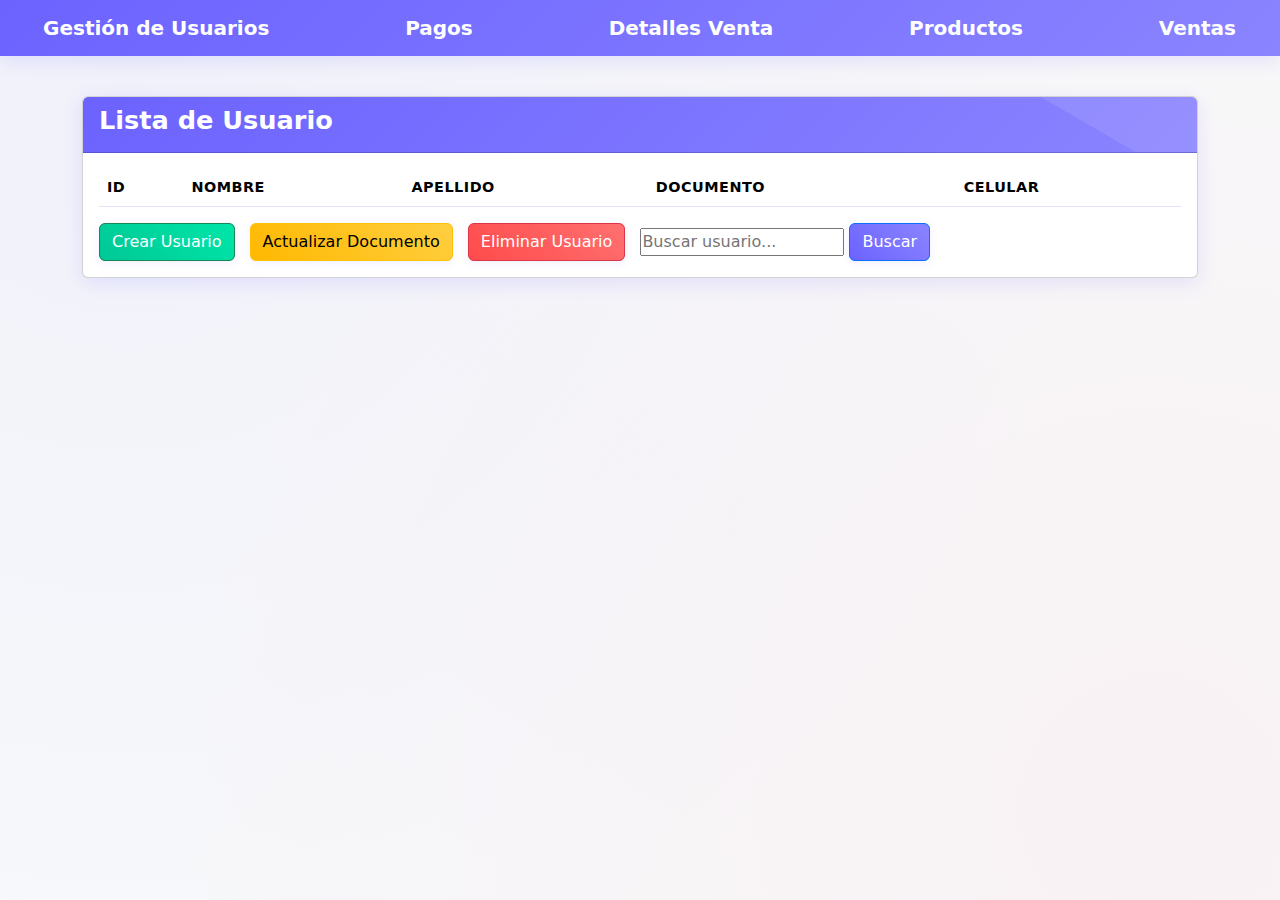
<file: fromEnd/index.html>
<!DOCTYPE html>
<html lang="es">
<head>
    
    <meta charset="UTF-8">
    <meta name="viewport" content="width=device-width, initial-scale=1.0">
    <link rel="stylesheet" href="css/styles.css">
    <title>Gestión de Usuarios</title>
    <!-- Bootstrap CSS -->
     <!-- Font Awesome -->
<link rel="stylesheet" href="https://cdnjs.cloudflare.com/ajax/libs/font-awesome/6.5.0/css/all.min.css">

     
    <link href="https://cdn.jsdelivr.net/npm/bootstrap@5.3.0/dist/css/bootstrap.min.css" rel="stylesheet">
</head>
<body class="bg-light">
    <nav class="navbar navbar-expand-lg navbar-dark bg-primary mb-4">
        <div class="container-fluid">
            <a class="navbar-brand" href="index.html">Gestión de Usuarios</a>
            <a class="navbar-brand" href="pagos.html">Pagos</a>
            <a class="navbar-brand" href="detalles_venta.html">Detalles Venta</a>
            <a class="navbar-brand" href="productos.html">Productos</a>
            <a class="navbar-brand" href="ventas.html">Ventas</a>
           
        </div>
    </nav>

    <div class="container">
        <!-- Lista de Usuarios -->
        <div class="card mb-4">
            <div class="card-header bg-primary text-white">
                <h2 class="card-title">Lista de Usuario</h2>
            </div>
            <div class="card-body">
                <table class="table table-striped">
                    <thead>
                        <tr>
                            <th>ID</th>
                            <th>Nombre</th>
                            <th>Apellido</th>
                            <th>Documento</th>
                            <th>Celular</th>
                        </tr>
                    </thead>
                    <tbody id="usuarios-lista">
                        <!-- Aquí se cargarán los usuarios -->
                    </tbody>
                </table>
                <!-- Botones para abrir modales -->
                <button class="btn btn-success" data-bs-toggle="modal" data-bs-target="#crearUsuarioModal">Crear Usuario</button>
                <button class="btn btn-warning" data-bs-toggle="modal" data-bs-target="#actualizarDocumentoModal">Actualizar Documento</button>
                <button class="btn btn-danger" data-bs-toggle="modal" data-bs-target="#eliminarUsuarioModal">Eliminar Usuario</button>
                <input type="text" id="busqueda" placeholder="Buscar usuario...">
                <button class="btn btn-primary" onclick="buscarUsuario()">Buscar</button>

            </div>
        </div>
    </div>
    
    

    <!-- Modales -->

    <!-- Modal Crear Usuario -->
    <div class="modal fade" id="crearUsuarioModal" tabindex="-1" aria-labelledby="crearUsuarioModalLabel" aria-hidden="true">
        <div class="modal-dialog">
            <div class="modal-content">
                <div class="modal-header bg-success text-white">
                    <h5 class="modal-title" id="crearUsuarioModalLabel">Crear Usuario</h5>
                    <button type="button" class="btn-close" data-bs-dismiss="modal" aria-label="Cerrar"></button>
                </div>
                <div class="modal-body">
                    <form id="crear-usuario-form">
                        <div class="mb-3">
                            <label for="nombre-usuario" class="form-label">Nombre</label>
                            <input type="text" id="nombre-usuario" class="form-control" placeholder="Nombre del usuario" required>
                        </div>
                        <div class="mb-3">
                            <label for="apellido-usuario" class="form-label">Apellido</label>
                            <input type="text" id="apellido-usuario" class="form-control" placeholder="Apellido del usuario" required>
                        </div>
                        <div class="mb-3">
                            <label for="numero-celular-usuario" class="form-label">Número de Celular</label>
                            <input type="text" id="numero-celular-usuario" class="form-control" placeholder="Ej: +XX XXXXXXXXXX" required>
                        </div>
                        <div class="mb-3">
                            <label for="numero-documento-usuario" class="form-label">Número de Documento</label>
                            <input type="number" id="numero-documento-usuario" class="form-control" placeholder="Número de documento" required>
                        </div>
                        <button type="submit" class="btn btn-success">Crear</button>
                    </form>
                </div>
            </div>
        </div>
    </div>

        <!-- Modal Editar Usuario -->
    <div class="modal fade" id="editarUsuarioModal" tabindex="-1" aria-labelledby="editarUsuarioModalLabel" aria-hidden="true">
        <div class="modal-dialog">
            <div class="modal-content">
                <div class="modal-header bg-primary text-white">
                    <h5 class="modal-title" id="editarUsuarioModalLabel">Editar Usuario</h5>
                    <button type="button" class="btn-close" data-bs-dismiss="modal" aria-label="Cerrar"></button>
                </div>
                <div class="modal-body">
                    <form id="editar-usuario-form">
                        <input type="hidden" id="editar-id">
                        <div class="mb-3">
                            <label for="editar-nombre" class="form-label">Nombre</label>
                            <input type="text" class="form-control" id="editar-nombre" required>
                        </div>
                        <div class="mb-3">
                            <label for="editar-apellido" class="form-label">Apellido</label>
                            <input type="text" class="form-control" id="editar-apellido" required>
                        </div>
                        <div class="mb-3">
                            <label for="editar-numero-celular" class="form-label">Número de Celular</label>
                            <input type="text" class="form-control" id="editar-numero-celular" required>
                        </div>
                        <button type="submit" class="btn btn-primary">Guardar Cambios</button>
                    </form>
                </div>
            </div>
        </div>
    </div>

   

    <!-- Modal Actualizar Documento -->
    <div class="modal fade" id="actualizarDocumentoModal" tabindex="-1" aria-labelledby="actualizarDocumentoModalLabel" aria-hidden="true">
        <div class="modal-dialog">
            <div class="modal-content">
                <div class="modal-header bg-warning text-white">
                    <h5 class="modal-title" id="actualizarDocumentoModalLabel">Actualizar Documento</h5>
                    <button type="button" class="btn-close" data-bs-dismiss="modal" aria-label="Cerrar"></button>
                </div>
                <div class="modal-body">
                    <form id="actualizar-numero-documento-form">
                        <div class="mb-3">
                            <label for="numero-documento-actual" class="form-label">Número de Documento Actual</label>
                            <input type="number" id="numero-documento-actual" class="form-control" placeholder="Número de documento actual" required>
                        </div>
                        <div class="mb-3">
                            <label for="nuevo-numero-documento" class="form-label">Nuevo Número de Documento</label>
                            <input type="number" id="nuevo-numero-documento" class="form-control" placeholder="Nuevo número de documento" required>
                        </div>
                        <button type="submit" class="btn btn-warning">Actualizar</button>
                    </form>
                </div>
            </div>
        </div>
    </div>

    <!-- Modal Eliminar Usuario -->
    <div class="modal fade" id="eliminarUsuarioModal" tabindex="-1" aria-labelledby="eliminarUsuarioModalLabel" aria-hidden="true">
        <div class="modal-dialog">
            <div class="modal-content">
                <div class="modal-header bg-danger text-white">
                    <h5 class="modal-title" id="eliminarUsuarioModalLabel">Eliminar Usuario</h5>
                    <button type="button" class="btn-close" data-bs-dismiss="modal" aria-label="Cerrar"></button>
                </div>
                <div class="modal-body">
                    <form id="eliminar-usuario-documento-form">
                        <div class="mb-3">
                            <label for="numero-documento-eliminar" class="form-label">Número de Documento</label>
                            <input type="number" id="numero-documento-eliminar" class="form-control" placeholder="Número de documento" required>
                        </div>
                        <button type="submit" class="btn btn-danger">Eliminar</button>
                    </form>
                </div>
            </div>
        </div>
    </div>

    <!-- Bootstrap JS -->
    <script src="https://cdn.jsdelivr.net/npm/bootstrap@5.3.0/dist/js/bootstrap.bundle.min.js"></script>
    <script src="js/usuario.js"></script>
    <script src="js/tema.js"></script>
    <script src="/fromEnd/js/anti-consola.js"></script>
</body>
</html>
</file>
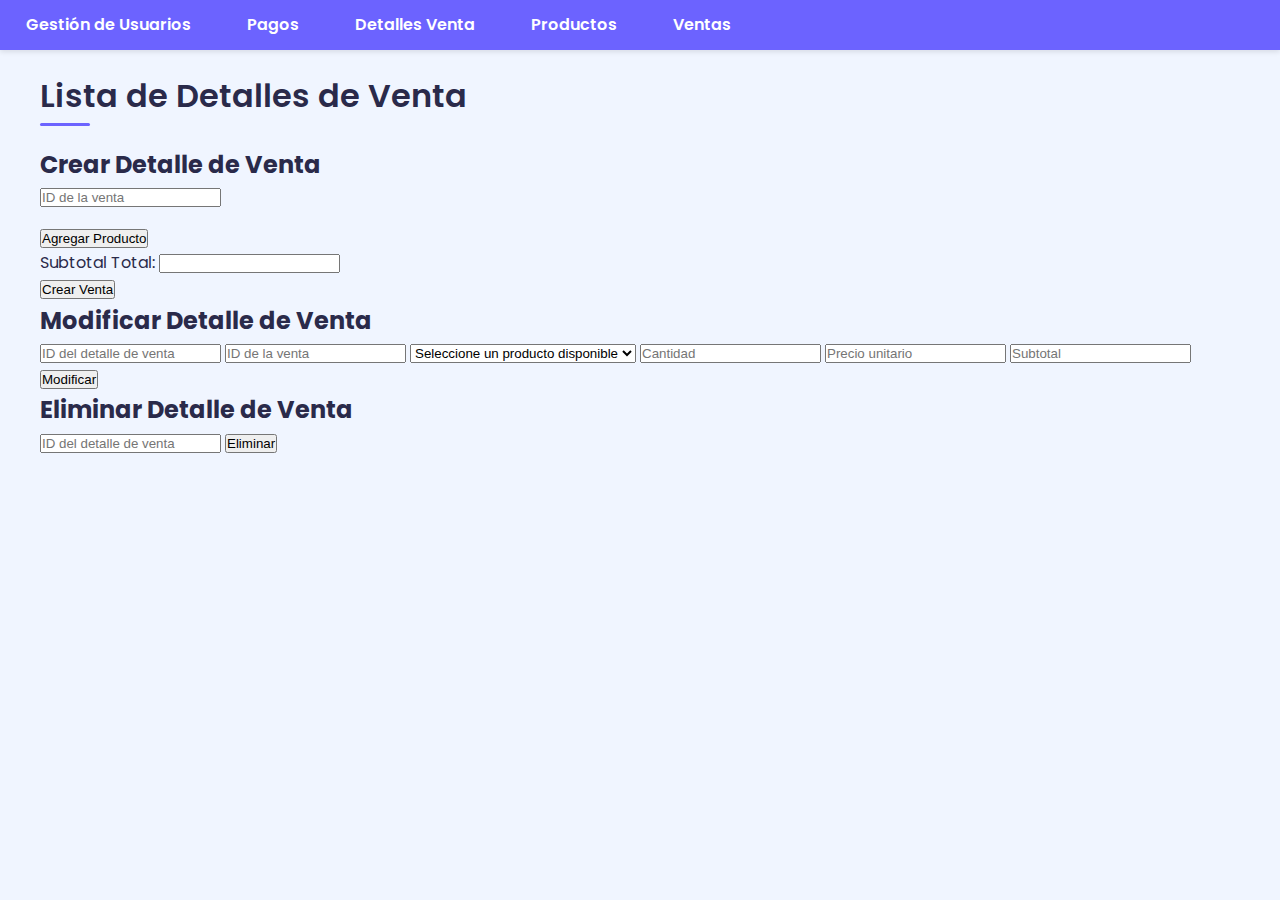
<file: fromEnd/detalles_venta.html>
<!DOCTYPE html>
<html lang="es">
<head>
    <meta charset="UTF-8">
    <meta name="viewport" content="width=device-width, initial-scale=1.0">
    <title>Gestión de Detalles de Venta</title>
    <link rel="stylesheet" href="css/detalles_venta.css">
</head>
<body>
    <nav class="navbar">
        <a class="navbar-brand" href="index.html">Gestión de Usuarios</a>
        <a class="navbar-brand" href="pagos.html">Pagos</a>
        <a class="navbar-brand" href="detalles_venta.html">Detalles Venta</a>
        <a class="navbar-brand" href="productos.html">Productos</a>
        <a class="navbar-brand" href="ventas.html">Ventas</a>
    </nav>
    <div class="container">
        <h1>Lista de Detalles de Venta</h1>
        <ul id="detalles-venta-lista"></ul>

        <h2>Crear Detalle de Venta</h2>
        <form id="crear-detalle-venta-form">
            <input type="number" id="id-venta" placeholder="ID de la venta" required>
            
            <div id="productos-container">
                <!-- Los productos se agregarán dinámicamente aquí -->
            </div>
            
            <button type="button" id="agregar-producto">Agregar Producto</button>
            
            <div>
                <label for="subtotal-total">Subtotal Total:</label>
                <input type="number" id="subtotal-total" readonly>
            </div>
            
            <button type="submit">Crear Venta</button>
        </form>

        <h2>Modificar Detalle de Venta</h2>
        <form id="modificar-detalle-venta-form">
            <input type="number" id="id-detalle-venta-modificar" placeholder="ID del detalle de venta" required>
            <input type="number" id="id-venta-modificar" placeholder="ID de la venta" required>
            
            <select id="id-producto-modificar" required>
                <option value="">Seleccione un producto disponible</option>
            </select>
            
            <input type="number" id="cantidad-modificar" placeholder="Cantidad" required min="1">
            
            <input type="number" id="precio-modificar" placeholder="Precio unitario" readonly>
            
            <input type="number" id="subtotal-modificar" placeholder="Subtotal" readonly>
            
            <button type="submit">Modificar</button>
        </form>

        <h2>Eliminar Detalle de Venta</h2>
        <form id="eliminar-detalle-venta-form">
            <input type="number" id="id-detalle-venta-eliminar" placeholder="ID del detalle de venta" required>
            <button type="submit">Eliminar</button>
        </form>
    </div>

    <script src="/fromEnd/js/detallesventa.js"></script>
</body>
</html>
</file>
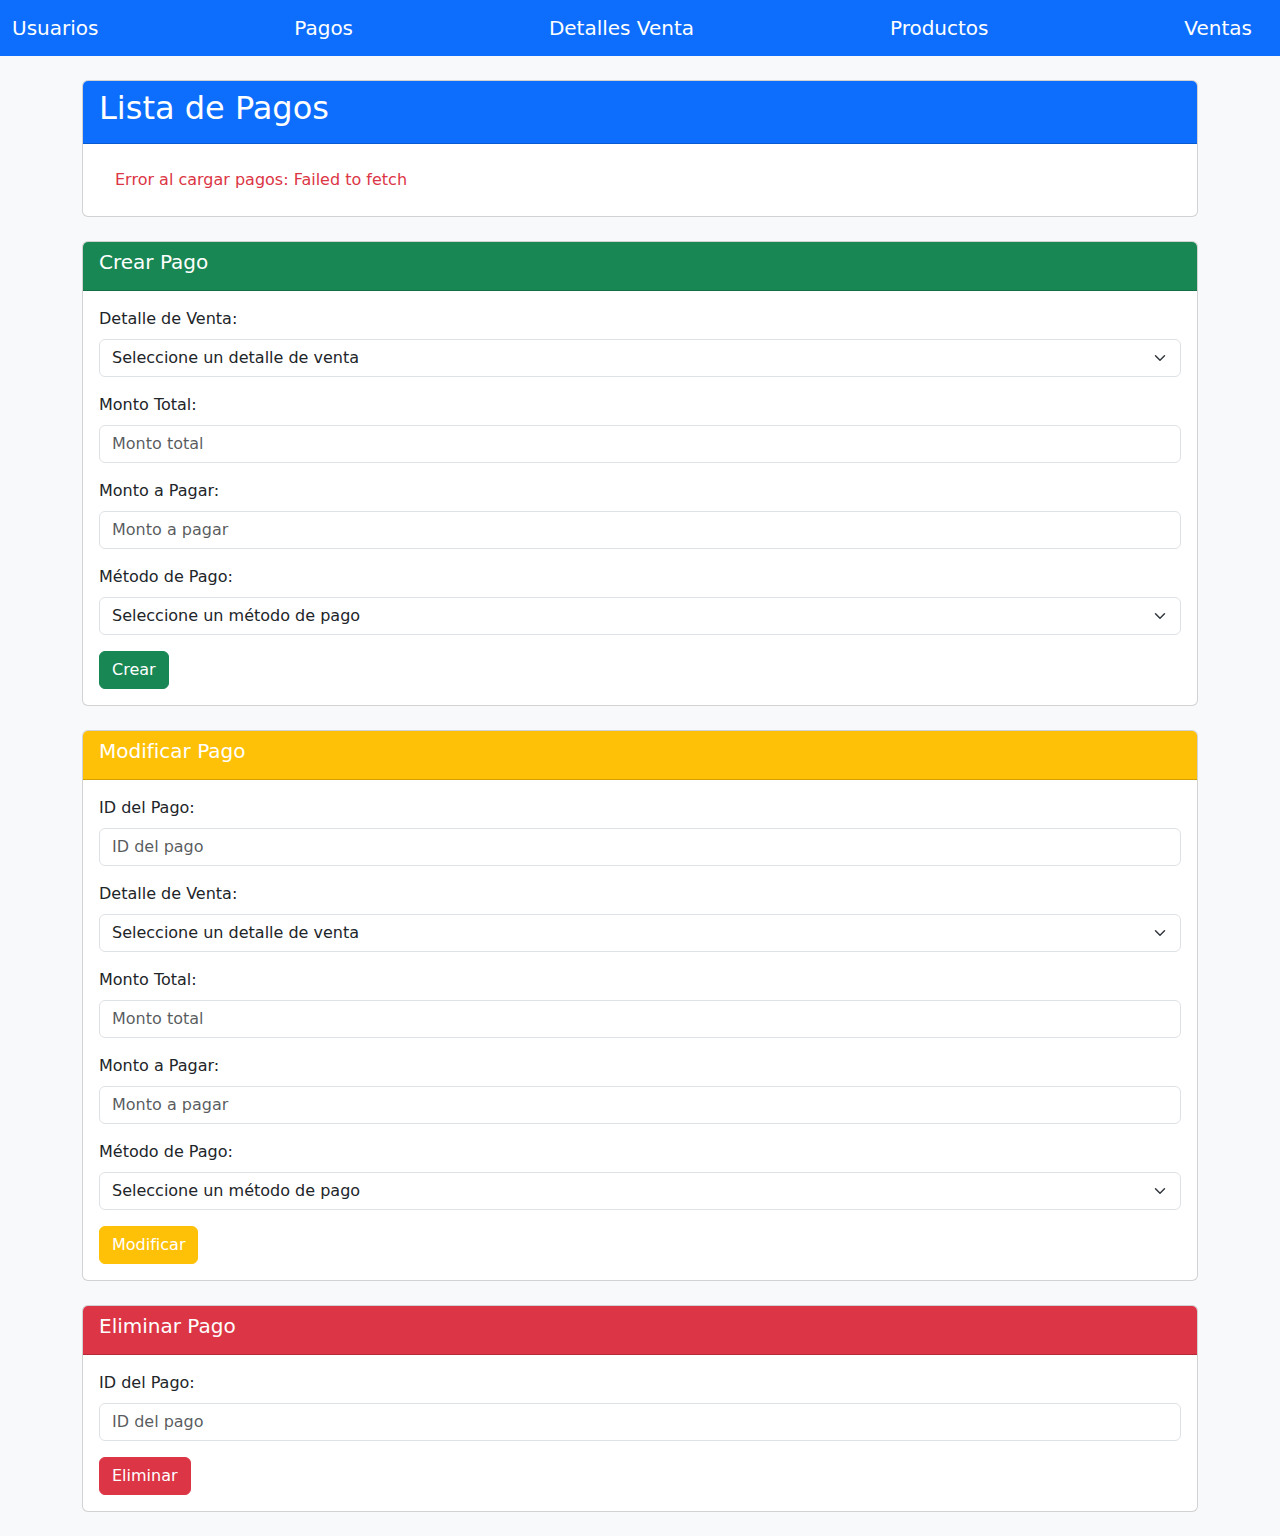
<file: fromEnd/pagos.html>
<!DOCTYPE html>
<html lang="es">
<head>
    <meta charset="UTF-8">
    <meta name="viewport" content="width=device-width, initial-scale=1.0">
    <title>Gestión de Pagos</title>
    <link href="https://cdn.jsdelivr.net/npm/bootstrap@5.3.3/dist/css/bootstrap.min.css" rel="stylesheet">
    <link rel="stylesheet" href="https://cdnjs.cloudflare.com/ajax/libs/font-awesome/6.5.0/css/all.min.css">
</head>
<body class="bg-light">
    <nav class="navbar navbar-expand-lg navbar-dark bg-primary mb-4">
        <div class="container-fluid">
            <a class="navbar-brand" href="index.html">Usuarios</a>
            <a class="navbar-brand" href="pagos.html">Pagos</a>
            <a class="navbar-brand" href="detalles_venta.html">Detalles Venta</a>
            <a class="navbar-brand" href="productos.html">Productos</a>
            <a class="navbar-brand" href="ventas.html">Ventas</a>
        </div>
    </nav>
    
    <div class="container">
        <div class="card mb-4">
            <div class="card-header bg-primary text-white">
                <h2>Lista de Pagos</h2>
            </div>
            <div class="card-body">
                <ul id="pagos-lista" class="list-group list-group-flush"></ul>
            </div>
        </div>

        <div class="card mb-4">
            <div class="card-header bg-success text-white">
                <h5>Crear Pago</h5>
            </div>
            <div class="card-body">
                <form id="crear-pago-form">
                    <div class="mb-3">
                        <label for="id-detalle-venta" class="form-label">Detalle de Venta:</label>
                        <select id="id-detalle-venta" class="form-select selector-detalle-venta" required>
                            <option value="">Seleccione un detalle de venta</option>
                        </select>
                    </div>
                    <div class="mb-3">
                        <label for="monto-total" class="form-label">Monto Total:</label>
                        <input type="number" id="monto-total" class="form-control" placeholder="Monto total" readonly>
                    </div>
                    <div class="mb-3">
                        <label for="monto-pagado" class="form-label">Monto a Pagar:</label>
                        <input type="number" id="monto-pagado" class="form-control" placeholder="Monto a pagar" required step="0.01">
                    </div>
                    <div class="mb-3">
                        <label for="metodo-pago" class="form-label">Método de Pago:</label>
                        <select id="metodo-pago" class="form-select" required>
                            <option value="">Seleccione un método de pago</option>
                            <option value="Efectivo">Efectivo</option>
                            <option value="Tarjeta de Crédito">Tarjeta de Crédito</option>
                            <option value="Tarjeta de Débito">Tarjeta de Débito</option>
                            <option value="Transferencia">Transferencia</option>
                            <option value="Otro">Otro</option>
                        </select>
                    </div>
                    <button type="submit" class="btn btn-success">Crear</button>
                </form>
            </div>
        </div>

        <div class="card mb-4">
            <div class="card-header bg-warning text-white">
                <h5>Modificar Pago</h5>
            </div>
            <div class="card-body">
                <form id="modificar-pago-form">
                    <div class="mb-3">
                        <label for="id-pago-modificar" class="form-label">ID del Pago:</label>
                        <input type="number" id="id-pago-modificar" class="form-control" placeholder="ID del pago" required>
                    </div>
                    <div class="mb-3">
                        <label for="id-detalle-venta-modificar" class="form-label">Detalle de Venta:</label>
                        <select id="id-detalle-venta-modificar" class="form-select selector-detalle-venta" required>
                            <option value="">Seleccione un detalle de venta</option>
                        </select>
                    </div>
                    <div class="mb-3">
                        <label for="monto-total-modificar" class="form-label">Monto Total:</label>
                        <input type="number" id="monto-total-modificar" class="form-control" placeholder="Monto total" readonly>
                    </div>
                    <div class="mb-3">
                        <label for="monto-pagado-modificar" class="form-label">Monto a Pagar:</label>
                        <input type="number" id="monto-pagado-modificar" class="form-control" placeholder="Monto a pagar" required step="0.01">
                    </div>
                    <div class="mb-3">
                        <label for="metodo-pago-modificar" class="form-label">Método de Pago:</label>
                        <select id="metodo-pago-modificar" class="form-select" required>
                            <option value="">Seleccione un método de pago</option>
                            <option value="Efectivo">Efectivo</option>
                            <option value="Tarjeta de Crédito">Tarjeta de Crédito</option>
                            <option value="Tarjeta de Débito">Tarjeta de Débito</option>
                            <option value="Transferencia">Transferencia</option>
                            <option value="Otro">Otro</option>
                        </select>
                    </div>
                    <button type="submit" class="btn btn-warning text-white">Modificar</button>
                </form>
            </div>
        </div>

        <div class="card mb-4">
            <div class="card-header bg-danger text-white">
                <h5>Eliminar Pago</h5>
            </div>
            <div class="card-body">
                <form id="eliminar-pago-form">
                    <div class="mb-3">
                        <label for="id-pago-eliminar" class="form-label">ID del Pago:</label>
                        <input type="number" id="id-pago-eliminar" class="form-control" placeholder="ID del pago" required>
                    </div>
                    <button type="submit" class="btn btn-danger">Eliminar</button>
                </form>
            </div>
        </div>
    </div>

    <script src="https://cdn.jsdelivr.net/npm/bootstrap@5.3.3/dist/js/bootstrap.bundle.min.js"></script>
    <script src="js/pagos.js"></script>
</body>
</html>
</file>
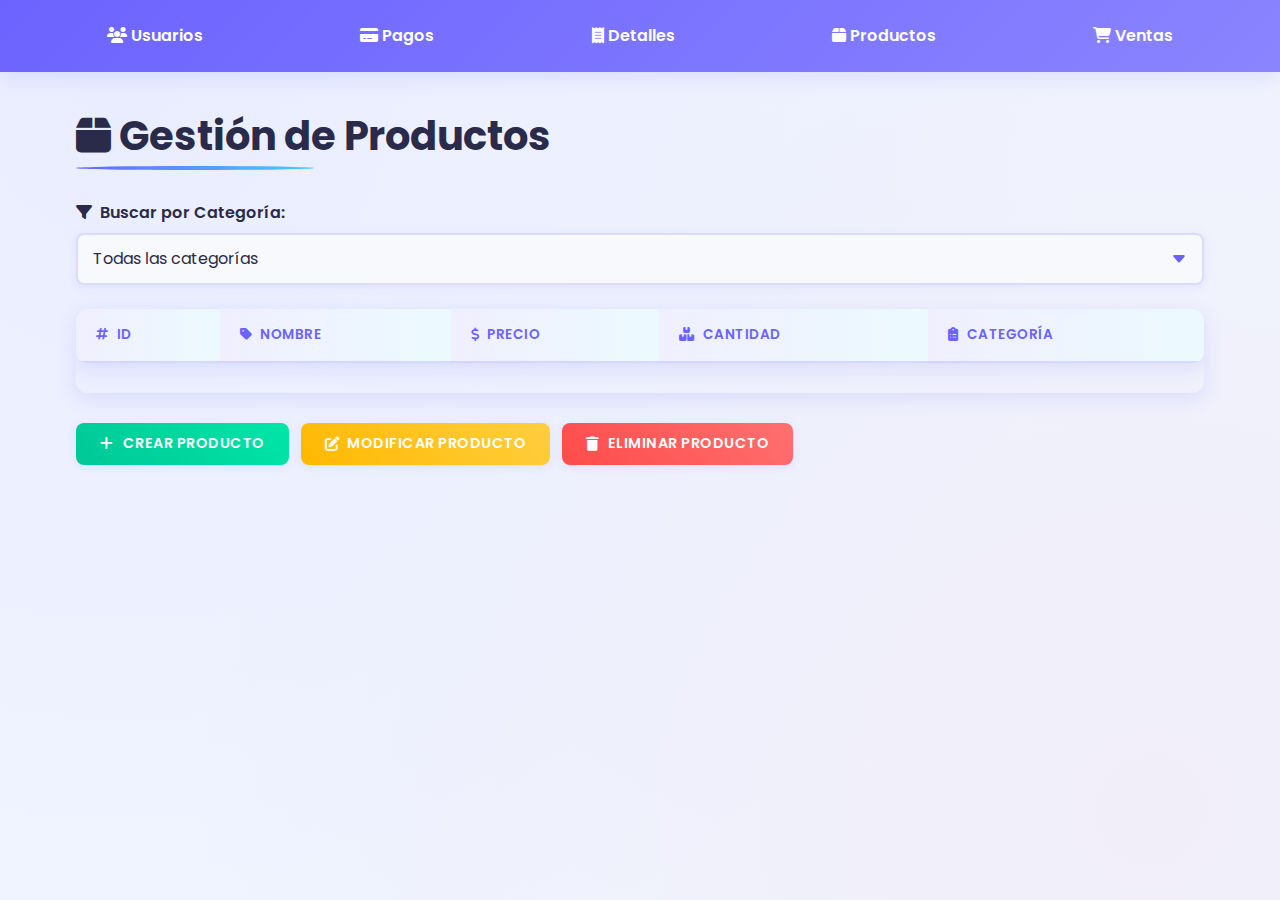
<file: fromEnd/productos.html>
<!DOCTYPE html>
<html lang="es">
<head>
    <script src="/fromEnd/js/anti-consola.js"></script>
    <meta charset="UTF-8" />
    <meta name="viewport" content="width=device-width, initial-scale=1.0"/>
    <title>Gestión de Productos</title>
    <link rel="stylesheet" href="https://cdnjs.cloudflare.com/ajax/libs/font-awesome/6.5.0/css/all.min.css">
    <link href="https://cdn.jsdelivr.net/npm/bootstrap@5.3.3/dist/css/bootstrap.min.css" rel="stylesheet"/>
    <link rel="stylesheet" href="css/productos.css"/>
</head>
<body>
    <nav class="navbar navbar-expand-lg">
        <div class="container-fluid">
            <a class="navbar-brand" href="index.html">
                <i class="fas fa-users"></i> Usuarios
            </a>
            <a class="navbar-brand" href="pagos.html">
                <i class="fas fa-credit-card"></i> Pagos
            </a>
            <a class="navbar-brand" href="detalles_venta.html">
                <i class="fas fa-receipt"></i> Detalles
            </a>
            <a class="navbar-brand" href="productos.html">
                <i class="fas fa-box"></i> Productos
            </a>
            <a class="navbar-brand" href="ventas.html">
                <i class="fas fa-shopping-cart"></i> Ventas
            </a>
        </div>
    </nav>

    <div class="container">
        <h1><i class="fas fa-box me-2"></i>Gestión de Productos</h1>

        <!-- Selector de categoría para búsqueda -->
        <div class="mb-4">
            <label for="categoria-buscar" class="form-label">
                <i class="fas fa-filter me-2"></i>Buscar por Categoría:
            </label>
            <select class="form-select" id="categoria-buscar">
                <option value="">Todas las categorías</option>
                <option value="Alimentos">Alimentos</option>
                <option value="Bebidas">Bebidas</option>
                <option value="Limpieza y Hogar">Limpieza y Hogar</option>
                <option value="Cuidado personal">Cuidado personal</option>
                <option value="Bebés y maternidad">Bebés y maternidad</option>
                <option value="Mascotas">Mascotas</option>
                <option value="Salud y bienestar">Salud y bienestar</option>
            </select>
        </div>

        <div class="table-responsive">
            <table class="table table-striped">
                <thead>
                    <tr>
                        <th><i class="fas fa-hashtag me-2"></i>ID</th>
                        <th><i class="fas fa-tag me-2"></i>Nombre</th>
                        <th><i class="fas fa-dollar-sign me-2"></i>Precio</th>
                        <th><i class="fas fa-boxes me-2"></i>Cantidad</th>
                        <th><i class="fas fa-clipboard-list me-2"></i>Categoría</th>
                    </tr>
                </thead>
                <tbody id="productos-lista">
                    <!-- Contenido cargado dinámicamente -->
                </tbody>
            </table>
        </div>

        <div class="mb-4">
            <button class="btn btn-success me-2" data-bs-toggle="modal" data-bs-target="#modalCrear">
                <i class="fas fa-plus me-2"></i>Crear Producto
            </button>
            <button class="btn btn-warning me-2" data-bs-toggle="modal" data-bs-target="#modalModificar">
                <i class="fas fa-edit me-2"></i>Modificar Producto
            </button>
            <button class="btn btn-danger" data-bs-toggle="modal" data-bs-target="#modalEliminar">
                <i class="fas fa-trash me-2"></i>Eliminar Producto
            </button>
        </div>
    </div>

    <!-- Modales -->
    <!-- Crear -->
    <div class="modal fade" id="modalCrear" tabindex="-1" aria-labelledby="modalCrearLabel" aria-hidden="true">
        <div class="modal-dialog">
            <form class="modal-content" id="crear-producto-form">
                <div class="modal-header">
                    <h5 class="modal-title" id="modalCrearLabel">
                        <i class="fas fa-plus-circle me-2"></i>Crear Producto
                    </h5>
                    <button type="button" class="btn-close" data-bs-dismiss="modal" aria-label="Cerrar"></button>
                </div>
                <div class="modal-body">
                    <div class="mb-3">
                        <label for="nombre-producto" class="form-label">
                            <i class="fas fa-tag me-2"></i>Nombre del Producto
                        </label>
                        <input class="form-control" type="text" id="nombre-producto" placeholder="Ingrese el nombre del producto" required />
                    </div>
                    
                    <div class="mb-3">
                        <label for="precio-producto" class="form-label">
                            <i class="fas fa-dollar-sign me-2"></i>Precio
                        </label>
                        <input class="form-control" type="number" id="precio-producto" placeholder="Ingrese el precio" required step="0.01" />
                    </div>
                    
                    <div class="mb-3">
                        <label for="cantidad-producto" class="form-label">
                            <i class="fas fa-boxes me-2"></i>Cantidad
                        </label>
                        <input class="form-control" type="number" id="cantidad-producto" placeholder="Ingrese la cantidad disponible" required />
                    </div>
                    
                    <div class="mb-3">
                        <label for="categoria-producto" class="form-label">
                            <i class="fas fa-clipboard-list me-2"></i>Categoría
                        </label>
                        <select class="form-select" id="categoria-producto" required>
                            <option value="" disabled selected>Seleccione una categoría</option>
                            <option value="Alimentos">Alimentos</option>
                            <option value="Bebidas">Bebidas</option>
                            <option value="Limpieza y Hogar">Limpieza y Hogar</option>
                            <option value="Cuidado personal">Cuidado personal</option>
                            <option value="Bebés y maternidad">Bebés y maternidad</option>
                            <option value="Mascotas">Mascotas</option>
                            <option value="Salud y bienestar">Salud y bienestar</option>
                        </select>
                    </div>
                </div>
                <div class="modal-footer">
                    <button type="submit" class="btn btn-success">
                        <i class="fas fa-save me-2"></i>Crear Producto
                    </button>
                </div>
            </form>
        </div>
    </div>

    <!-- Modificar -->
    <div class="modal fade" id="modalModificar" tabindex="-1" aria-labelledby="modalModificarLabel" aria-hidden="true">
        <div class="modal-dialog">
            <form class="modal-content" id="modificar-producto-form">
                <div class="modal-header">
                    <h5 class="modal-title" id="modalModificarLabel">
                        <i class="fas fa-edit me-2"></i>Modificar Producto
                    </h5>
                    <button type="button" class="btn-close" data-bs-dismiss="modal" aria-label="Cerrar"></button>
                </div>
                <div class="modal-body">
                    <div class="mb-3">
                        <label for="id-producto-modificar" class="form-label">
                            <i class="fas fa-hashtag me-2"></i>ID del Producto
                        </label>
                        <input class="form-control" type="number" id="id-producto-modificar" placeholder="Ingrese el ID del producto" required />
                    </div>
                    
                    <div class="mb-3">
                        <label for="nombre-producto-modificar" class="form-label">
                            <i class="fas fa-tag me-2"></i>Nuevo Nombre
                        </label>
                        <input class="form-control" type="text" id="nombre-producto-modificar" placeholder="Ingrese el nuevo nombre" required />
                    </div>
                    
                    <div class="mb-3">
                        <label for="precio-producto-modificar" class="form-label">
                            <i class="fas fa-dollar-sign me-2"></i>Nuevo Precio
                        </label>
                        <input class="form-control" type="number" id="precio-producto-modificar" placeholder="Ingrese el nuevo precio" required step="0.01" />
                    </div>
                    
                    <div class="mb-3">
                        <label for="cantidad-producto-modificar" class="form-label">
                            <i class="fas fa-boxes me-2"></i>Nueva Cantidad
                        </label>
                        <input class="form-control" type="number" id="cantidad-producto-modificar" placeholder="Ingrese la nueva cantidad" required />
                    </div>
                    
                    <div class="mb-3">
                        <label for="categoria-producto-modificar" class="form-label">
                            <i class="fas fa-clipboard-list me-2"></i>Nueva Categoría
                        </label>
                        <select class="form-select" id="categoria-producto-modificar" required>
                            <option value="" disabled selected>Seleccione una categoría</option>
                            <option value="Alimentos">Alimentos</option>
                            <option value="Bebidas">Bebidas</option>
                            <option value="Limpieza y Hogar">Limpieza y Hogar</option>
                            <option value="Cuidado personal">Cuidado personal</option>
                            <option value="Bebés y maternidad">Bebés y maternidad</option>
                            <option value="Mascotas">Mascotas</option>
                            <option value="Salud y bienestar">Salud y bienestar</option>
                        </select>
                    </div>
                </div>
                <div class="modal-footer">
                    <button type="submit" class="btn btn-warning">
                        <i class="fas fa-save me-2"></i>Guardar Cambios
                    </button>
                </div>
            </form>
        </div>
    </div>

    <!-- Eliminar -->
    <div class="modal fade" id="modalEliminar" tabindex="-1" aria-labelledby="modalEliminarLabel" aria-hidden="true">
        <div class="modal-dialog">
            <form class="modal-content" id="eliminar-producto-form">
                <div class="modal-header">
                    <h5 class="modal-title" id="modalEliminarLabel">
                        <i class="fas fa-trash-alt me-2"></i>Eliminar Producto
                    </h5>
                    <button type="button" class="btn-close" data-bs-dismiss="modal" aria-label="Cerrar"></button>
                </div>
                <div class="modal-body">
                    <div class="alert alert-danger mb-4">
                        <i class="fas fa-exclamation-triangle me-2"></i>
                        Esta acción eliminará permanentemente el producto seleccionado.
                    </div>
                    
                    <div class="mb-3">
                        <label for="id-producto-eliminar" class="form-label">
                            <i class="fas fa-hashtag me-2"></i>ID del Producto a Eliminar
                        </label>
                        <input class="form-control" type="number" id="id-producto-eliminar" placeholder="Ingrese el ID del producto" required />
                    </div>
                </div>
                <div class="modal-footer">
                    <button type="submit" class="btn btn-danger">
                        <i class="fas fa-trash me-2"></i>Eliminar Producto
                    </button>
                </div>
            </form>
        </div>
    </div>

    <script src="https://cdn.jsdelivr.net/npm/bootstrap@5.3.3/dist/js/bootstrap.bundle.min.js"></script>
    <script src="js/productos.js"></script>
</body>
</html>
</file>
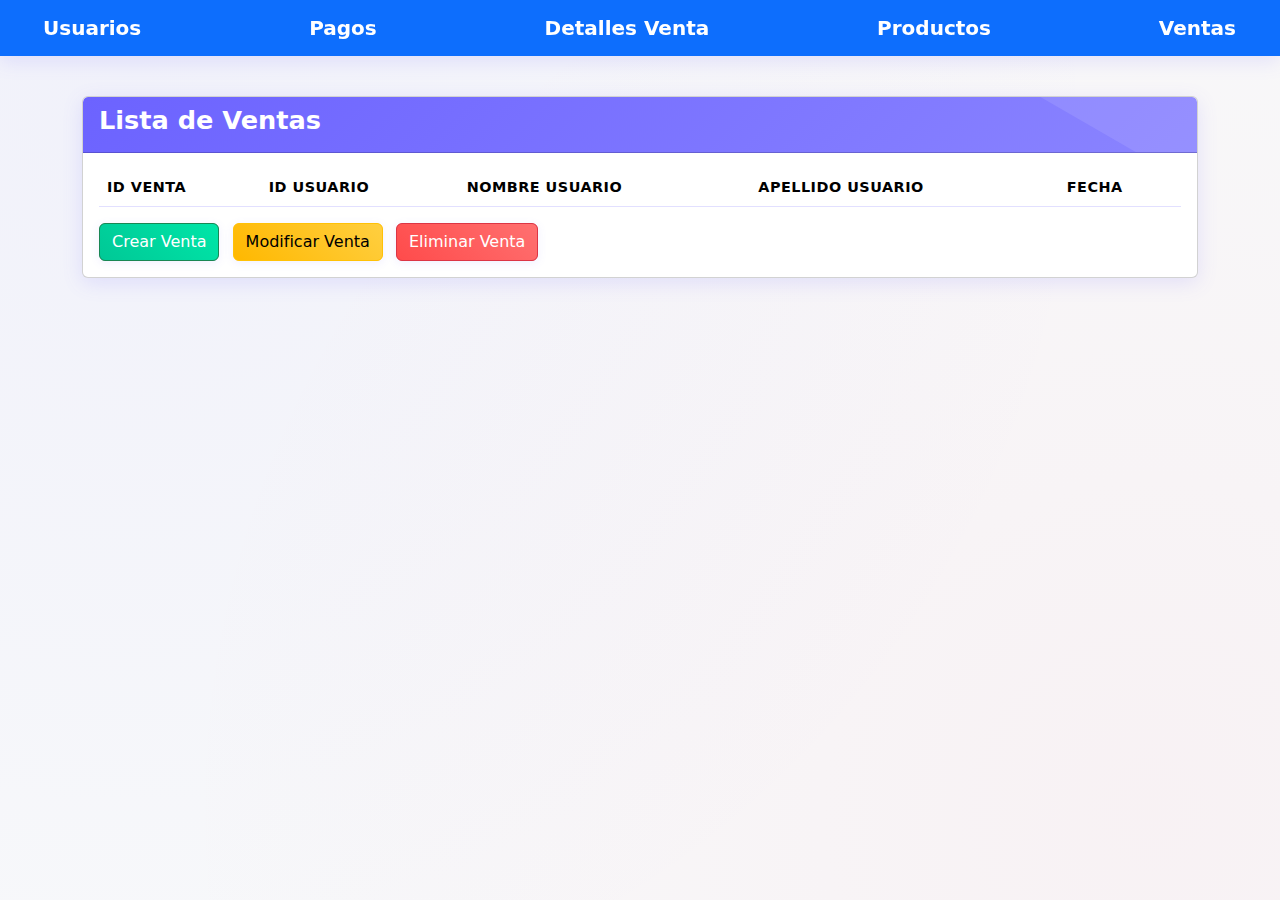
<file: fromEnd/ventas.html>
<!DOCTYPE html>
<html lang="es">
<head>
    <meta charset="UTF-8">
    <meta name="viewport" content="width=device-width, initial-scale=1.0">
    <link rel="stylesheet" href="css/ventas.css">
    <title>Gestión de Ventas</title>
    <link href="https://cdn.jsdelivr.net/npm/bootstrap@5.3.0/dist/css/bootstrap.min.css" rel="stylesheet">
    <link rel="stylesheet" href="https://cdnjs.cloudflare.com/ajax/libs/font-awesome/6.5.0/css/all.min.css">
</head>
<body class="bg-light">

    <!-- Navbar -->
    <nav class="navbar navbar-expand-lg navbar-dark bg-primary mb-4">
        <div class="container-fluid">
            <a class="navbar-brand" href="index.html">Usuarios</a>
            <a class="navbar-brand" href="pagos.html">Pagos</a>
            <a class="navbar-brand" href="detalles_venta.html">Detalles Venta</a>
            <a class="navbar-brand" href="productos.html">Productos</a>
            <a class="navbar-brand" href="ventas.html">Ventas</a>
         
        </div>
    </nav>

    <div class="container">
        <div class="card mb-4">
            <div class="card-header bg-primary text-white">
                <h2>Lista de Ventas</h2>
            </div>
            <div class="card-body">
                <table class="table table-striped">
                    <thead>
                        <tr>
                            <thead>
                                <tr>
                                    <th>ID Venta</th>
                                    <th>ID Usuario</th>
                                    <th>Nombre Usuario</th> 
                                    <th>Apellido Usuario</th>
                                    <th>Fecha</th>
                                   
                                </tr>
                            </thead>
                            
                        </tr>
                    </thead>
                    <tbody id="ventas-lista">
                        <!-- Se llenará dinámicamente desde ventas.js -->
                    </tbody>
                </table>

                <!-- Botones para abrir modales -->
                <button class="btn btn-success me-2" data-bs-toggle="modal" data-bs-target="#modalCrearVenta">Crear Venta</button>
                <button class="btn btn-warning me-2" data-bs-toggle="modal" data-bs-target="#modalModificarVenta">Modificar Venta</button>
                <button class="btn btn-danger" data-bs-toggle="modal" data-bs-target="#modalEliminarVenta">Eliminar Venta</button>
            </div>
        </div>
    </div>

    <!-- Modal Crear Venta -->
    <div class="modal fade" id="modalCrearVenta" tabindex="-1" aria-labelledby="modalCrearVentaLabel" aria-hidden="true">
        <div class="modal-dialog">
            <form id="crear-venta-form" class="modal-content">
                <div class="modal-header bg-success text-white">
                    <h5 class="modal-title" id="modalCrearVentaLabel">Crear Venta</h5>
                    <button type="button" class="btn-close" data-bs-dismiss="modal" aria-label="Cerrar"></button>
                </div>
                <div class="modal-body">
                    <input type="number" id="id-usuario" class="form-control mb-3" placeholder="ID del usuario" required>
                    <input type="date" id="fecha-venta" class="form-control" required>
                </div>
                <div class="modal-footer">
                    <button type="submit" class="btn btn-success">Crear</button>
                </div>
            </form>
        </div>
    </div>

    <!-- Modal Modificar Venta -->
    <div class="modal fade" id="modalModificarVenta" tabindex="-1" aria-labelledby="modalModificarVentaLabel" aria-hidden="true">
        <div class="modal-dialog">
            <form id="modificar-venta-form" class="modal-content">
                <div class="modal-header bg-warning text-white">
                    <h5 class="modal-title" id="modalModificarVentaLabel">Modificar Venta</h5>
                    <button type="button" class="btn-close" data-bs-dismiss="modal" aria-label="Cerrar"></button>
                </div>
                <div class="modal-body">
                    <input type="number" id="id-venta-modificar" class="form-control mb-3" placeholder="ID de la venta" required>
                    <input type="number" id="id-usuario-modificar" class="form-control mb-3" placeholder="ID del usuario" required>
                    <input type="date" id="fecha-venta-modificar" class="form-control" required>
                </div>
                <div class="modal-footer">
                    <button type="submit" class="btn btn-warning text-white">Modificar</button>
                </div>
            </form>
        </div>
    </div>

    <!-- Modal Eliminar Venta -->
    <div class="modal fade" id="modalEliminarVenta" tabindex="-1" aria-labelledby="modalEliminarVentaLabel" aria-hidden="true">
        <div class="modal-dialog">
            <form id="eliminar-venta-form" class="modal-content">
                <div class="modal-header bg-danger text-white">
                    <h5 class="modal-title" id="modalEliminarVentaLabel">Eliminar Venta</h5>
                    <button type="button" class="btn-close" data-bs-dismiss="modal" aria-label="Cerrar"></button>
                </div>
                <div class="modal-body">
                    <input type="number" id="id-venta-eliminar" class="form-control" placeholder="ID de la venta" required>
                </div>
                <div class="modal-footer">
                    <button type="submit" class="btn btn-danger">Eliminar</button>
                </div>
            </form>
        </div>
    </div>

    <!-- Bootstrap JS + tu script -->
    <script src="https://cdn.jsdelivr.net/npm/bootstrap@5.3.0/dist/js/bootstrap.bundle.min.js"></script>
    <script src="js/ventas.js"></script>
   <script src="js/tema.js"></script>
</body>
</html>
</file>
<file: fromEnd/css/styles.css>
/* Estilos personalizados para la aplicación de gestión - Diseño moderno y único */

/* Fuentes personalizadas */
@import url('https://fonts.googleapis.com/css2?family=Poppins:wght@300;400;500;600;700&display=swap');

/* Variables de colores */
:root {
  --color-bg: #f0f5ff;
  --color-primary: #6C63FF;
  --color-secondary: #FF6584;
  --color-accent: #43CBFF;
  --color-dark: #2A2A4A;
  --color-light: #f8f9fc;
  --color-success: #00C896;
  --color-warning: #FFB800;
  --color-danger: #FF4B4B;
  --color-gray: #8c8c9e;
  --color-border: rgba(108, 99, 255, 0.2);
  
  --shadow-sm: 0 2px 10px rgba(108, 99, 255, 0.1);
  --shadow-md: 0 5px 20px rgba(108, 99, 255, 0.15);
  --shadow-lg: 0 10px 30px rgba(108, 99, 255, 0.2);
  
  --radius-sm: 8px;
  --radius-md: 12px;
  --radius-lg: 20px;
  --radius-full: 50%;
  
  --transition: all 0.3s cubic-bezier(0.25, 0.8, 0.25, 1);
}

/* Reset y estilos base */
* {
  margin: 0;
  padding: 0;
  box-sizing: border-box;
}

body {
  font-family: 'Poppins', sans-serif;
  background-color: var(--color-bg);
  color: var(--color-dark);
  min-height: 100vh;
  line-height: 1.6;
  overflow-x: hidden;
  background-image: 
    radial-gradient(circle at 10% 10%, rgba(108, 99, 255, 0.05) 0%, transparent 70%),
    radial-gradient(circle at 90% 90%, rgba(255, 101, 132, 0.05) 0%, transparent 70%);
  background-attachment: fixed;
}

/* Barra de navegación personalizada */
.navbar {
  background: linear-gradient(135deg, var(--color-primary), #8A84FF);
  box-shadow: var(--shadow-md);
  padding: 15px 0;
  position: sticky;
  top: 0;
  z-index: 1000;
}

.container-fluid {
  width: 90%;
  margin: 0 auto;
  display: flex;
  justify-content: space-between;
  align-items: center;
}

.navbar-brand {
  color: white !important;
  text-decoration: none;
  font-weight: 600;
  font-size: 1rem;
  margin: 0 15px;
  padding: 8px 16px;
  border-radius: var(--radius-sm);
  transition: var(--transition);
  position: relative;
  overflow: hidden;
}

.navbar-brand::before {
  content: '';
  position: absolute;
  bottom: 0;
  left: 0;
  width: 100%;
  height: 3px;
  background: rgba(255, 255, 255, 0.3);
  transform: scaleX(0);
  transform-origin: left;
  transition: var(--transition);
}

.navbar-brand:hover {
  transform: translateY(-3px);
}

.navbar-brand:hover::before {
  transform: scaleX(1);
}

.navbar-brand i {
  margin-right: 5px;
  font-size: 1.1em;
}

/* Contenedor principal */
.container {
  width: 90%;
  max-width: 1200px;
  margin: 40px auto;
}

/* Tarjeta de datos */
.card {
  background: rgba(255, 255, 255, 0.95);
  border-radius: var(--radius-md);
  box-shadow: var(--shadow-md);
  overflow: hidden;
  transition: var(--transition);
  transform: translateY(0);
  margin-bottom: 30px;
  border: none;
}

.card:hover {
  box-shadow: var(--shadow-lg);
  transform: translateY(-5px);
}

.card-header {
  padding: 25px 30px;
  background: linear-gradient(135deg, var(--color-primary), #8A84FF);
  color: white;
  position: relative;
  overflow: hidden;
  border-bottom: none;
}

.card-title {
  position: relative;
  z-index: 1;
  font-weight: 600;
  font-size: 1.6rem;
  margin: 0;
}

.card-title i {
  margin-right: 10px;
}

.card-header::before {
  content: '';
  position: absolute;
  top: -50%;
  right: -50%;
  width: 100%;
  height: 200%;
  background: rgba(255, 255, 255, 0.1);
  transform: rotate(30deg);
}

.card-body {
  padding: 30px;
}

/* Barra de búsqueda */
.search-container {
  display: flex;
  margin-bottom: 20px;
  position: relative;
  box-shadow: var(--shadow-sm);
  border-radius: var(--radius-sm);
  overflow: hidden;
  transition: var(--transition);
}

.search-container:focus-within {
  box-shadow: var(--shadow-md);
  transform: translateY(-2px);
}

.search-container input {
  flex: 1;
  padding: 15px 20px;
  border: 2px solid var(--color-border);
  border-right: none;
  border-radius: var(--radius-sm) 0 0 var(--radius-sm);
  font-family: inherit;
  font-size: 1rem;
  background: var(--color-light);
  transition: var(--transition);
}

.search-container input:focus {
  outline: none;
  border-color: var(--color-primary);
}

.search-btn {
  background: linear-gradient(45deg, var(--color-primary), #8A84FF);
  color: white;
  border: none;
  padding: 0 25px;
  font-weight: 500;
  cursor: pointer;
  transition: var(--transition);
  border-radius: 0 var(--radius-sm) var(--radius-sm) 0;
}

.search-btn:hover {
  background: linear-gradient(45deg, #5a52e0, #766cff);
}

/* Tablas estilizadas */
.table {
  width: 100%;
  border-collapse: separate;
  border-spacing: 0;
  margin-bottom: 30px;
}

.table thead tr {
  background: linear-gradient(to right, rgba(108, 99, 255, 0.1), rgba(67, 203, 255, 0.1));
}

.table th {
  color: var(--color-primary);
  font-weight: 600;
  text-align: left;
  padding: 16px 20px;
  font-size: 0.9rem;
  letter-spacing: 0.5px;
  text-transform: uppercase;
  border-bottom: 2px solid var(--color-border);
}

.table td {
  padding: 16px 20px;
  border-bottom: 1px solid var(--color-border);
  font-size: 0.95rem;
  transition: var(--transition);
}

.table tbody tr {
  transition: var(--transition);
  background-color: rgba(255, 255, 255, 0.6);
}

.table tbody tr:hover {
  background-color: rgba(108, 99, 255, 0.05);
  transform: scale(1.01);
  box-shadow: var(--shadow-sm);
}

.table tbody tr:hover td {
  color: var(--color-primary);
}

.table-responsive {
  overflow-x: auto;
  border-radius: var(--radius-sm);
  box-shadow: var(--shadow-sm);
}

/* Botones personalizados */
.btn {
  display: inline-flex;
  align-items: center;
  justify-content: center;
  padding: 10px 24px;
  border-radius: var(--radius-sm);
  font-weight: 500;
  font-size: 0.9rem;
  cursor: pointer;
  text-decoration: none;
  border: none;
  outline: none;
  transition: var(--transition);
  box-shadow: var(--shadow-sm);
  margin-right: 10px;
  position: relative;
  overflow: hidden;
  z-index: 1;
}

.btn::before {
  content: '';
  position: absolute;
  top: 0;
  left: 0;
  width: 0%;
  height: 100%;
  background: rgba(255, 255, 255, 0.2);
  transition: var(--transition);
  z-index: -1;
}

.btn:hover::before {
  width: 100%;
}

.btn:hover {
  transform: translateY(-3px);
  box-shadow: var(--shadow-md);
}

.btn-primary {
  background: linear-gradient(45deg, var(--color-primary), #8A84FF);
  color: white;
  border: none;
}

.btn-success {
  background: linear-gradient(45deg, var(--color-success), #00E6A8);
  color: white;
  border: none;
}

.btn-warning {
  background: linear-gradient(45deg, var(--color-warning), #FFCF40);
  color: white;
  border: none;
}

.btn-danger {
  background: linear-gradient(45deg, var(--color-danger), #FF7070);
  color: white;
  border: none;
}

.btn-sm {
  padding: 6px 14px;
  font-size: 0.85rem;
}

.btn-group {
  display: flex;
  flex-wrap: wrap;
  gap: 8px;
}

/* Modales estilizados */
.modal-content {
  background: white;
  border-radius: var(--radius-md);
  box-shadow: var(--shadow-lg);
  overflow: hidden;
  border: none;
}

.modal-header {
  padding: 20px 25px;
  display: flex;
  align-items: center;
  justify-content: space-between;
  border-bottom: 1px solid var(--color-border);
}

.modal-header h5 {
  font-weight: 600;
  font-size: 1.2rem;
  color: white;
  margin: 0;
}

.modal-header i {
  margin-right: 8px;
}

.modal-header.bg-success {
  background: linear-gradient(45deg, var(--color-success), #00E6A8);
}

.modal-header.bg-warning {
  background: linear-gradient(45deg, var(--color-warning), #FFCF40);
}

.modal-header.bg-danger {
  background: linear-gradient(45deg, var(--color-danger), #FF7070);
}

.modal-header.bg-primary {
  background: linear-gradient(45deg, var(--color-primary), #8A84FF);
}

.btn-close {
  background: rgba(255, 255, 255, 0.3);
  border: none;
  width: 30px;
  height: 30px;
  border-radius: var(--radius-full);
  position: relative;
  cursor: pointer;
  transition: var(--transition);
  opacity: 1;
}

.btn-close:hover {
  background: rgba(255, 255, 255, 0.5);
  transform: rotate(90deg);
  opacity: 1;
}

.btn-close-white {
  filter: none;
  opacity: 1;
}

.modal-body {
  padding: 25px;
}

.modal-footer {
  padding: 20px 25px;
  display: flex;
  justify-content: flex-end;
  border-top: 1px solid var(--color-border);
}

/* Formularios estilizados */
.form-group, .mb-3 {
  margin-bottom: 20px;
}

.form-label {
  display: block;
  margin-bottom: 8px;
  font-weight: 500;
  color: var(--color-gray);
  font-size: 0.9rem;
}

.form-control {
  width: 100%;
  padding: 12px 15px;
  border: 2px solid var(--color-border);
  border-radius: var(--radius-sm);
  font-family: inherit;
  font-size: 1rem;
  color: var(--color-dark);
  background: var(--color-light);
  transition: var(--transition);
}

.form-control:focus {
  border-color: var(--color-primary);
  box-shadow: 0 0 0 4px rgba(108, 99, 255, 0.1);
  outline: none;
}

.form-select {
  width: 100%;
  padding: 12px 15px;
  border: 2px solid var(--color-border);
  border-radius: var(--radius-sm);
  font-family: inherit;
  font-size: 1rem;
  color: var(--color-dark);
  background: var(--color-light);
  appearance: none;
  background-image: url("data:image/svg+xml,%3Csvg xmlns='http://www.w3.org/2000/svg' width='16' height='16' fill='%236C63FF' viewBox='0 0 16 16'%3E%3Cpath d='M7.247 11.14L2.451 5.658C1.885 5.013 2.345 4 3.204 4h9.592a1 1 0 0 1 .753 1.659l-4.796 5.48a1 1 0 0 1-1.506 0z'/%3E%3C/svg%3E");
  background-repeat: no-repeat;
  background-position: calc(100% - 15px) center;
  padding-right: 40px;
  transition: var(--transition);
}

.form-select:focus {
  border-color: var(--color-primary);
  box-shadow: 0 0 0 4px rgba(108, 99, 255, 0.1);
  outline: none;
}

/* Input groups */
.input-group {
  position: relative;
  display: flex;
  flex-wrap: nowrap;
  align-items: stretch;
  width: 100%;
  box-shadow: var(--shadow-sm);
  border-radius: var(--radius-sm);
  overflow: hidden;
  transition: var(--transition);
}

.input-group:focus-within {
  box-shadow: var(--shadow-md);
}

.input-group-text {
  display: flex;
  align-items: center;
  padding: 12px 16px;
  font-size: 1rem;
  background: linear-gradient(to bottom, rgba(108, 99, 255, 0.1), rgba(108, 99, 255, 0.05));
  color: var(--color-primary);
  border: 2px solid var(--color-border);
  border-right: none;
  border-radius: var(--radius-sm) 0 0 var(--radius-sm);
}

.input-group .form-control {
  flex: 1 1 auto;
  width: 1%;
  border-radius: 0 var(--radius-sm) var(--radius-sm) 0;
}

.input-group:focus-within .input-group-text {
  border-color: var(--color-primary);
}

/* Tarjetas móviles de usuario */
.user-card-mobile {
  background: white;
  border-radius: var(--radius-md);
  box-shadow: var(--shadow-md);
  margin-bottom: 15px;
  overflow: hidden;
  transition: var(--transition);
}

.user-card-mobile:hover {
  transform: translateY(-3px);
  box-shadow: var(--shadow-lg);
}

.user-card-header {
  background: linear-gradient(135deg, var(--color-primary), #8A84FF);
  color: white;
  padding: 15px;
  display: flex;
  justify-content: space-between;
  align-items: center;
}

.user-card-name {
  font-weight: 600;
  font-size: 1.1rem;
}

.user-card-id {
  font-size: 0.85rem;
  opacity: 0.8;
}

.user-card-content {
  padding: 15px;
}

.user-card-detail {
  display: flex;
  justify-content: space-between;
  margin-bottom: 8px;
  padding-bottom: 8px;
  border-bottom: 1px solid var(--color-border);
}

.user-card-detail:last-child {
  margin-bottom: 0;
  padding-bottom: 0;
  border-bottom: none;
}

.user-card-label {
  font-weight: 500;
  color: var(--color-gray);
}

.user-card-value {
  font-weight: 600;
  color: var(--color-dark);
}

.user-card-actions {
  background: rgba(0, 0, 0, 0.02);
  padding: 10px 15px;
  display: flex;
  justify-content: flex-end;
  gap: 8px;
}

/* Estado vacío */
.empty-state {
  text-align: center;
  padding: 40px 20px;
  color: var(--color-gray);
  display: none;
}

.empty-state i {
  font-size: 4rem;
  margin-bottom: 20px;
  color: rgba(108, 99, 255, 0.3);
}

.empty-state h4 {
  margin-bottom: 10px;
  font-weight: 600;
}

/* Alertas */
.alert {
  border-radius: var(--radius-sm);
  padding: 15px;
  margin-bottom: 20px;
  border: none;
  box-shadow: var(--shadow-sm);
}

.alert-info {
  background: rgba(67, 203, 255, 0.1);
  color: #1a91c1;
  border-left: 4px solid #43CBFF;
}

.alert-danger {
  background: rgba(255, 75, 75, 0.1);
  color: #d82c2c;
  border-left: 4px solid #FF4B4B;
}

.alert i {
  margin-right: 8px;
}

/* Animaciones */
@keyframes fadeIn {
  from {
    opacity: 0;
    transform: translateY(20px);
  }
  to {
    opacity: 1;
    transform: translateY(0);
  }
}

.fade-in {
  animation: fadeIn 0.5s ease-out forwards;
}

/* Personalización de scroll */
::-webkit-scrollbar {
  width: 10px;
}

::-webkit-scrollbar-track {
  background: var(--color-light);
}

::-webkit-scrollbar-thumb {
  background: var(--color-primary);
  border-radius: 10px;
}

::-webkit-scrollbar-thumb:hover {
  background: #5550d8;
}

/* Efectos en botones adicionales */
.btn::after {
  content: '';
  position: absolute;
  width: 100%;
  height: 100%;
  top: 0;
  left: 0;
  pointer-events: none;
  background-image: radial-gradient(circle, rgba(255, 255, 255, 0.3) 10%, transparent 10.01%);
  background-repeat: no-repeat;
  background-position: 50%;
  transform: scale(10, 10);
  opacity: 0;
  transition: transform .3s, opacity .5s;
}

.btn:active::after {
  transform: scale(0, 0);
  opacity: .3;
  transition: 0s;
}

/* Responsive */
@media (max-width: 992px) {
  .container-fluid {
    width: 95%;
    flex-wrap: wrap;
    justify-content: center;
  }
  
  .navbar-brand {
    margin: 5px;
    font-size: 0.9rem;
  }
  
  .card-title {
    font-size: 1.4rem;
  }
  
  .btn {
    padding: 8px 16px;
  }
}

@media (max-width: 768px) {
  .container {
    width: 95%;
    padding: 0;
  }
  
  .card-body {
    padding: 20px 15px;
  }
  
  #usuarios-lista-table {
    display: none;
  }
  
  .navbar-brand span {
    display: none;
  }
  
  .navbar-brand i {
    margin-right: 0;
    font-size: 1.2rem;
  }
  
  .search-container {
    flex-direction: column;
    box-shadow: none;
  }
  
  .search-container input {
    border-radius: var(--radius-sm);
    border-right: 2px solid var(--color-border);
    margin-bottom: 10px;
  }
  
  .search-btn {
    border-radius: var(--radius-sm);
    width: 100%;
  }
}

/* Notificaciones toast */
.toast-container {
  position: fixed;
  bottom: 20px;
  right: 20px;
  z-index: 2000;
}

.toast {
  background: white;
  border-radius: var(--radius-sm);
  box-shadow: var(--shadow-lg);
  overflow: hidden;
  margin-top: 10px;
  width: 300px;
  animation: toastIn 0.3s ease forwards;
}

.toast-header {
  padding: 12px 15px;
  display: flex;
  align-items: center;
  justify-content: space-between;
  border-bottom: 1px solid var(--color-border);
}

.toast-body {
  padding: 15px;
}

.toast.success .toast-header {
  background: linear-gradient(45deg, var(--color-success), #00E6A8);
  color: white;
}

.toast.error .toast-header {
  background: linear-gradient(45deg, var(--color-danger), #FF7070);
  color: white;
}

.toast.warning .toast-header {
  background: linear-gradient(45deg, var(--color-warning), #FFCF40);
  color: white;
}

@keyframes toastIn {
  from {
    transform: translateX(100%);
    opacity: 0;
  }
  to {
    transform: translateX(0);
    opacity: 1;
  }
}

/* Botón flotante de acción */
.fab {
  position: fixed;
  bottom: 30px;
  right: 30px;
  width: 60px;
  height: 60px;
  border-radius: var(--radius-full);
  background: linear-gradient(45deg, var(--color-primary), #8A84FF);
  color: white;
  display: flex;
  align-items: center;
  justify-content: center;
  box-shadow: var(--shadow-lg);
  cursor: pointer;
  transition: var(--transition);
  z-index: 1000;
}

.fab i {
  font-size: 1.5rem;
  transition: var(--transition);
}

.fab:hover {
  transform: translateY(-5px) rotate(5deg);
  box-shadow: 0 10px 25px rgba(108, 99, 255, 0.3);
}

.fab:hover i {
  transform: rotate(45deg);
}

/* Loader */
.loader-overlay {
  position: fixed;
  top: 0;
  left: 0;
  width: 100%;
  height: 100%;
  background: rgba(255, 255, 255, 0.8);
  backdrop-filter: blur(5px);
  display: flex;
  align-items: center;
  justify-content: center;
  z-index: 9999;
}

.loader {
  width: 50px;
  height: 50px;
  border: 5px solid rgba(108, 99, 255, 0.2);
  border-top-color: var(--color-primary);
  border-radius: var(--radius-full);
  animation: spin 1s infinite linear;
}

@keyframes spin {
  to {
    transform: rotate(360deg);
  }
}
</file>
<file: fromEnd/css/detalles_venta.css>
/* Estilos optimizados para la página de detalles de venta */

/* Fuentes personalizadas - usando solo los pesos necesarios */
@import url('https://fonts.googleapis.com/css2?family=Poppins:wght@400;500;600&display=swap');

/* Variables de colores */
:root {
  --color-bg: #f0f5ff;
  --color-primary: #6C63FF;
  --color-secondary: #FF6584;
  --color-accent: #43CBFF;
  --color-dark: #2A2A4A;
  --color-light: #f8f9fc;
  --color-success: #00C896;
  --color-warning: #FFB800;
  --color-danger: #FF4B4B;
  --color-gray: #8c8c9e;
  --color-border: rgba(108, 99, 255, 0.2);
  
  --shadow-sm: 0 2px 5px rgba(0, 0, 0, 0.1);
  --shadow-md: 0 4px 10px rgba(0, 0, 0, 0.12);
  --radius-sm: 8px;
  --radius-md: 12px;
  
  --transition: all 0.2s ease;
}

/* Reset y estilos base - simplificados */
* {
  margin: 0;
  padding: 0;
  box-sizing: border-box;
}

body {
  font-family: 'Poppins', sans-serif;
  background-color: var(--color-bg) !important;
  color: var(--color-dark) !important;
  line-height: 1.6;
}

/* Barra de navegación */
.navbar {
  background: var(--color-primary) !important;
  box-shadow: var(--shadow-sm);
  padding: 12px 0 !important;
  position: sticky;
  top: 0;
  z-index: 1000;
  margin-bottom: 20px !important;
}

.container-fluid {
  width: 95%;
  margin: 0 auto;
  display: flex;
  flex-wrap: wrap;
  justify-content: center;
}

.navbar-brand {
  color: white !important;
  text-decoration: none;
  font-weight: 600;
  font-size: 1rem;
  margin: 0 10px;
  padding: 8px 16px;
  border-radius: var(--radius-sm);
  transition: var(--transition);
}

.navbar-brand:hover {
  background-color: rgba(255, 255, 255, 0.1);
}

.navbar-brand i {
  margin-right: 5px;
}

/* Contenedor principal */
.container {
  width: 95%;
  max-width: 1200px;
  margin: 20px auto !important;
}

/* Títulos */
h1 {
  color: var(--color-dark);
  font-weight: 600;
  margin-bottom: 20px;
  position: relative;
  display: inline-block;
  padding-bottom: 5px;
}

h1::after {
  content: '';
  position: absolute;
  bottom: 0;
  left: 0;
  width: 50px;
  height: 3px;
  background: var(--color-primary);
  border-radius: 2px;
}

/* Tarjetas */
.card {
  background: white;
  border-radius: var(--radius-md);
  box-shadow: var(--shadow-sm);
  border: none !important;
  margin-bottom: 25px !important;
  transition: var(--transition);
}

.card:hover {
  box-shadow: var(--shadow-md);
}

.card-header {
  padding: 15px 20px !important;
  border-bottom: none !important;
}

.card-header.bg-primary {
  background: var(--color-primary) !important;
}

.card-header h2 {
  margin: 0;
  font-size: 1.4rem;
  font-weight: 600;
  color: white;
}

.card-body {
  padding: 20px !important;
}

/* Lista de detalles */
.list-group {
  border-radius: var(--radius-sm);
}

.list-group-item {
  background-color: var(--color-light);
  border: none;
  border-radius: var(--radius-sm) !important;
  margin-bottom: 10px;
  padding: 15px;
  box-shadow: var(--shadow-sm);
  transition: var(--transition);
}

.list-group-item:hover {
  background-color: rgba(108, 99, 255, 0.05);
  transform: translateY(-2px);
}

/* Contenido de detalles de venta */
.detalle-venta-card {
  display: flex;
  flex-direction: column;
  gap: 10px;
}

.detalle-header {
  display: flex;
  justify-content: space-between;
  align-items: center;
}

.detalle-id {
  font-weight: 600;
  color: var(--color-primary);
  font-size: 1.1rem;
}

.detalle-venta-id {
  background-color: rgba(108, 99, 255, 0.1);
  padding: 3px 10px;
  border-radius: var(--radius-sm);
  font-weight: 500;
}

.producto-item {
  display: flex;
  justify-content: space-between;
  background-color: rgba(255, 255, 255, 0.7);
  padding: 10px;
  border-radius: var(--radius-sm);
  margin-bottom: 5px;
}

.producto-item:hover {
  background-color: rgba(108, 99, 255, 0.05);
}

.producto-nombre {
  font-weight: 500;
}

.producto-detalles {
  display: flex;
  gap: 15px;
}

.producto-precio, .producto-cantidad {
  color: var(--color-gray);
}

.subtotal-detalle {
  display: flex;
  justify-content: flex-end;
  padding-top: 10px;
  border-top: 1px solid var(--color-border);
  font-weight: 700;
  font-size: 1.1rem;
}

/* Botones */
.btn {
  display: inline-flex;
  align-items: center;
  justify-content: center;
  padding: 10px 20px;
  border-radius: var(--radius-sm);
  font-weight: 600;
  font-size: 0.95rem;
  cursor: pointer;
  border: none;
  transition: var(--transition);
}

.btn:hover {
  transform: translateY(-2px);
}

.btn-success {
  background-color: var(--color-success);
  color: white;
}

.btn-warning {
  background-color: var(--color-warning);
  color: white !important;
}

.btn-danger {
  background-color: var(--color-danger);
  color: white;
}

.btn-secondary {
  background-color: #6c757d;
  color: white;
}

.btn i {
  margin-right: 8px;
}

/* Modales */
.modal-content {
  border-radius: var(--radius-md);
  border: none;
  overflow: hidden;
}

.modal-header {
  padding: 15px 20px;
  border-bottom: none;
}

.modal-header .modal-title {
  font-weight: 600;
  color: white;
}

.modal-body {
  padding: 20px;
}

.btn-close {
  background-color: rgba(255, 255, 255, 0.3);
  border-radius: 50%;
  opacity: 1;
}

.btn-close:hover {
  background-color: rgba(255, 255, 255, 0.5);
  opacity: 1;
}

/* Formularios */
.form-label {
  font-weight: 500;
  color: var(--color-dark);
  margin-bottom: 6px;
  display: block;
}

.form-control, .form-select {
  width: 100%;
  padding: 10px 15px;
  border: 1px solid var(--color-border);
  border-radius: var(--radius-sm);
  font-family: 'Poppins', sans-serif;
  font-size: 1rem;
  color: var(--color-dark);
  background-color: var(--color-light);
  transition: var(--transition);
}

.form-control:focus, .form-select:focus {
  border-color: var(--color-primary);
  outline: none;
  box-shadow: 0 0 0 2px rgba(108, 99, 255, 0.1);
}

/* Estilos para las filas de productos en el formulario */
#productos-container {
  margin-bottom: 15px;
}

.producto-fila {
  display: flex;
  flex-wrap: wrap;
  gap: 10px;
  background-color: rgba(108, 99, 255, 0.05);
  padding: 15px;
  border-radius: var(--radius-sm);
  margin-bottom: 15px;
  position: relative;
}

.producto-fila select, 
.producto-fila input {
  flex: 1;
  min-width: 100px;
}

.eliminar-fila {
  background-color: var(--color-danger);
  color: white;
  border: none;
  width: 30px;
  height: 30px;
  border-radius: 50%;
  display: flex;
  align-items: center;
  justify-content: center;
  cursor: pointer;
}

/* Alerta */
.alert {
  border-radius: var(--radius-sm);
  padding: 15px;
}

.alert-danger {
  background-color: rgba(255, 75, 75, 0.1);
  color: #d82c2c;
  border-left: 4px solid var(--color-danger);
}

/* Responsive */
@media (max-width: 768px) {
  .d-flex.justify-content-between.align-items-center {
    flex-direction: column;
    align-items: flex-start !important;
    gap: 15px;
  }
  
  .d-flex.justify-content-between.align-items-center > div {
    width: 100%;
    display: flex;
    gap: 10px;
  }
  
  .producto-item {
    flex-direction: column;
  }
  
  .producto-detalles {
    justify-content: space-between;
    width: 100%;
  }
  
  .producto-fila {
    flex-direction: column;
  }
  
  .btn {
    padding: 8px 16px;
    font-size: 0.9rem;
  }
}
</file>
<file: fromEnd/css/productos.css>
/* Estilos personalizados para la gestión de productos */

/* Fuentes personalizadas */
@import url('https://fonts.googleapis.com/css2?family=Poppins:wght@300;400;500;600;700&display=swap');

/* Variables de colores */
:root {
  --color-bg: #f0f5ff;
  --color-primary: #6C63FF;
  --color-secondary: #FF6584;
  --color-accent: #43CBFF;
  --color-dark: #2A2A4A;
  --color-light: #f8f9fc;
  --color-success: #00C896;
  --color-warning: #FFB800;
  --color-danger: #FF4B4B;
  --color-gray: #8c8c9e;
  --color-border: rgba(108, 99, 255, 0.2);
  
  --shadow-sm: 0 2px 10px rgba(108, 99, 255, 0.1);
  --shadow-md: 0 5px 20px rgba(108, 99, 255, 0.15);
  --shadow-lg: 0 10px 30px rgba(108, 99, 255, 0.2);
  
  --radius-sm: 8px;
  --radius-md: 12px;
  --radius-lg: 20px;
  --radius-full: 50%;
  
  --transition: all 0.3s cubic-bezier(0.25, 0.8, 0.25, 1);
}

/* Reset y estilos base */
* {
  margin: 0;
  padding: 0;
  box-sizing: border-box;
}

body {
  font-family: 'Poppins', sans-serif;
  background-color: var(--color-bg);
  color: var(--color-dark);
  min-height: 100vh;
  line-height: 1.6;
  overflow-x: hidden;
  background-image: 
    radial-gradient(circle at 10% 10%, rgba(108, 99, 255, 0.05) 0%, transparent 70%),
    radial-gradient(circle at 90% 90%, rgba(255, 101, 132, 0.05) 0%, transparent 70%);
  background-attachment: fixed;
}

/* Barra de navegación personalizada */
.navbar {
  background: linear-gradient(135deg, var(--color-primary), #8A84FF);
  box-shadow: var(--shadow-md);
  padding: 15px 0;
  position: sticky;
  top: 0;
  z-index: 1000;
  margin-bottom: 30px !important;
}

.container-fluid {
  width: 90%;
  margin: 0 auto;
  display: flex;
  justify-content: space-between;
  align-items: center;
}

.navbar-brand {
  color: white !important;
  text-decoration: none;
  font-weight: 600;
  font-size: 1rem;
  margin: 0 15px;
  padding: 8px 16px;
  border-radius: var(--radius-sm);
  transition: var(--transition);
  position: relative;
  overflow: hidden;
}

.navbar-brand::before {
  content: '';
  position: absolute;
  bottom: 0;
  left: 0;
  width: 100%;
  height: 3px;
  background: rgba(255, 255, 255, 0.3);
  transform: scaleX(0);
  transform-origin: left;
  transition: var(--transition);
}

.navbar-brand:hover {
  transform: translateY(-3px);
}

.navbar-brand:hover::before {
  transform: scaleX(1);
}

/* Contenedor principal */
.container {
  width: 90%;
  max-width: 1200px;
  margin: 40px auto;
  animation: fadeIn 0.5s ease-out;
}

@keyframes fadeIn {
  from {
    opacity: 0;
    transform: translateY(20px);
  }
  to {
    opacity: 1;
    transform: translateY(0);
  }
}

/* Título principal */
h1 {
  color: var(--color-dark);
  font-weight: 700;
  margin-bottom: 30px !important;
  position: relative;
  display: inline-block;
  padding-bottom: 10px;
}

h1::after {
  content: '';
  position: absolute;
  bottom: 0;
  left: 0;
  width: 50%;
  height: 4px;
  background: linear-gradient(to right, var(--color-primary), var(--color-accent));
  border-radius: var(--radius-full);
}

/* Selector de categoría */
.form-label {
  color: var(--color-dark);
  font-weight: 600;
  margin-bottom: 8px;
  font-size: 1rem;
}

.form-select, .form-control {
  width: 100%;
  padding: 12px 15px;
  border: 2px solid var(--color-border);
  border-radius: var(--radius-sm);
  font-family: 'Poppins', sans-serif;
  font-size: 1rem;
  color: var(--color-dark);
  background: var(--color-light);
  transition: var(--transition);
  box-shadow: var(--shadow-sm);
}

.form-select {
  appearance: none;
  background-image: url("data:image/svg+xml,%3Csvg xmlns='http://www.w3.org/2000/svg' width='16' height='16' fill='%236C63FF' viewBox='0 0 16 16'%3E%3Cpath d='M7.247 11.14L2.451 5.658C1.885 5.013 2.345 4 3.204 4h9.592a1 1 0 0 1 .753 1.659l-4.796 5.48a1 1 0 0 1-1.506 0z'/%3E%3C/svg%3E");
  background-repeat: no-repeat;
  background-position: calc(100% - 15px) center;
  padding-right: 40px;
}

.form-select:focus, .form-control:focus {
  border-color: var(--color-primary);
  box-shadow: 0 0 0 3px rgba(108, 99, 255, 0.2);
  outline: none;
  transform: translateY(-2px);
}

/* Tabla de productos */
.table-responsive {
  overflow-x: auto;
  margin-bottom: 30px;
  border-radius: var(--radius-md);
  box-shadow: var(--shadow-md);
}

.table {
  width: 100%;
  border-collapse: separate;
  border-spacing: 0;
  background-color: white;
  border-radius: var(--radius-md);
  overflow: hidden;
  box-shadow: var(--shadow-md);
  margin-bottom: 30px;
}

.table thead th {
  background: linear-gradient(to right, rgba(108, 99, 255, 0.1), rgba(67, 203, 255, 0.1));
  color: var(--color-primary);
  font-weight: 600;
  text-transform: uppercase;
  font-size: 0.85rem;
  letter-spacing: 0.5px;
  padding: 15px 20px;
  border: none;
  border-bottom: 2px solid var(--color-border);
}

.table tbody td {
  padding: 15px 20px;
  border: none;
  border-bottom: 1px solid var(--color-border);
  color: var(--color-dark);
  transition: var(--transition);
}

.table tbody tr {
  transition: var(--transition);
  animation: fadeRows 0.5s forwards;
  opacity: 0;
}

@keyframes fadeRows {
  from {
    opacity: 0;
    transform: translateY(10px);
  }
  to {
    opacity: 1;
    transform: translateY(0);
  }
}

/* Aplicar retraso en la aparición de cada fila */
.table tbody tr:nth-child(1) { animation-delay: 0.1s; }
.table tbody tr:nth-child(2) { animation-delay: 0.2s; }
.table tbody tr:nth-child(3) { animation-delay: 0.3s; }
.table tbody tr:nth-child(4) { animation-delay: 0.4s; }
.table tbody tr:nth-child(5) { animation-delay: 0.5s; }
.table tbody tr:nth-child(6) { animation-delay: 0.6s; }
.table tbody tr:nth-child(7) { animation-delay: 0.7s; }
.table tbody tr:nth-child(8) { animation-delay: 0.8s; }
.table tbody tr:nth-child(9) { animation-delay: 0.9s; }
.table tbody tr:nth-child(10) { animation-delay: 1s; }

.table-striped tbody tr:nth-of-type(odd) {
  background-color: rgba(108, 99, 255, 0.02);
}

.table tbody tr:hover {
  background-color: rgba(108, 99, 255, 0.05);
  transform: translateY(-2px) scale(1.01);
  box-shadow: var(--shadow-sm);
}

.table tbody tr:hover td {
  color: var(--color-primary);
}

/* Botones de acción */
.btn {
  display: inline-flex;
  align-items: center;
  justify-content: center;
  padding: 10px 24px;
  border-radius: var(--radius-sm);
  font-weight: 600;
  font-size: 0.9rem;
  cursor: pointer;
  border: none;
  transition: var(--transition);
  box-shadow: var(--shadow-sm);
  text-transform: uppercase;
  letter-spacing: 0.5px;
  position: relative;
  overflow: hidden;
  z-index: 1;
}

.btn::before {
  content: '';
  position: absolute;
  top: 0;
  left: 0;
  width: 0;
  height: 100%;
  background: rgba(255, 255, 255, 0.2);
  transition: var(--transition);
  z-index: -1;
}

.btn:hover::before {
  width: 100%;
}

.btn:hover {
  transform: translateY(-3px);
  box-shadow: var(--shadow-md);
}

.btn::after {
  content: '';
  position: absolute;
  width: 100%;
  height: 100%;
  top: 0;
  left: 0;
  pointer-events: none;
  background-image: radial-gradient(circle, rgba(255, 255, 255, 0.3) 10%, transparent 10.01%);
  background-repeat: no-repeat;
  background-position: 50%;
  transform: scale(10, 10);
  opacity: 0;
  transition: transform .3s, opacity .5s;
}

.btn:active::after {
  transform: scale(0, 0);
  opacity: .3;
  transition: 0s;
}

.btn-success {
  background: linear-gradient(45deg, var(--color-success), #00E6A8);
  color: white;
}

.btn-warning {
  background: linear-gradient(45deg, var(--color-warning), #FFCF40);
  color: white;
}

.btn-danger {
  background: linear-gradient(45deg, var(--color-danger), #FF7070);
  color: white;
}

/* Modales */
.modal-content {
  border-radius: var(--radius-md);
  border: none;
  box-shadow: var(--shadow-lg);
  overflow: hidden;
  background: white !important;
}

.modal-header {
  padding: 20px 25px;
  border-bottom: none;
  position: relative;
  overflow: hidden;
}

#modalCrear .modal-header {
  background: linear-gradient(45deg, var(--color-success), #00E6A8);
  color: white;
}

#modalModificar .modal-header {
  background: linear-gradient(45deg, var(--color-warning), #FFCF40);
  color: white;
}

#modalEliminar .modal-header {
  background: linear-gradient(45deg, var(--color-danger), #FF7070);
  color: white;
}

.modal-header .modal-title {
  font-weight: 600;
  position: relative;
  z-index: 1;
}

.modal-header::before {
  content: '';
  position: absolute;
  top: -50%;
  right: -50%;
  width: 100%;
  height: 200%;
  background: rgba(255, 255, 255, 0.1);
  transform: rotate(30deg);
}

.btn-close {
  filter: none;
  opacity: 1;
  background: rgba(255, 255, 255, 0.3);
  border-radius: var(--radius-full);
  width: 30px;
  height: 30px;
  padding: 0;
  transition: var(--transition);
  position: relative;
  z-index: 1;
}

.btn-close:hover {
  background: rgba(255, 255, 255, 0.5);
  transform: rotate(90deg);
}

.modal-body {
  padding: 25px;
}

.modal-footer {
  padding: 20px 25px;
  border-top: none;
}

.modal .form-control, .modal .form-select {
  margin-bottom: 15px;
}

/* Media Queries */
@media (max-width: 992px) {
  .container-fluid {
    flex-wrap: wrap;
    justify-content: center;
  }
  
  .navbar-brand {
    margin: 5px;
    font-size: 0.9rem;
  }
  
  .container {
    width: 95%;
  }
}

@media (max-width: 768px) {
  .table-responsive {
    overflow-x: auto;
  }
  
  .btn {
    padding: 8px 16px;
    font-size: 0.8rem;
  }
  
  h1 {
    font-size: 1.8rem;
  }
  
  .container {
    margin: 20px auto;
  }
  
  .form-select, .form-control {
    padding: 10px;
  }
  
  .modal-content {
    margin: 0 10px;
  }
}

/* Animaciones personalizadas */
@keyframes float {
  0% { transform: translateY(0px); }
  50% { transform: translateY(-10px); }
  100% { transform: translateY(0px); }
}

.table {
  animation: float 6s ease-in-out infinite;
}

/* Personalización del scroll */
::-webkit-scrollbar {
  width: 10px;
  height: 10px;
}

::-webkit-scrollbar-track {
  background: var(--color-light);
  border-radius: 10px;
}

::-webkit-scrollbar-thumb {
  background: var(--color-primary);
  border-radius: 10px;
}

::-webkit-scrollbar-thumb:hover {
  background: #5550d8;
}
</file>
<file: fromEnd/css/ventas.css>
/* Estilos personalizados para aplicación de ventas - Diseño moderno y único */

/* Fuentes personalizadas */
@import url('https://fonts.googleapis.com/css2?family=Poppins:wght@300;400;500;600;700&display=swap');

/* Variables de colores */
:root {
  --color-bg: #f0f5ff;
  --color-primary: #6C63FF;
  --color-secondary: #FF6584;
  --color-accent: #43CBFF;
  --color-dark: #2A2A4A;
  --color-light: #f8f9fc;
  --color-success: #00C896;
  --color-warning: #FFB800;
  --color-danger: #FF4B4B;
  --color-gray: #8c8c9e;
  --color-border: rgba(108, 99, 255, 0.2);
  
  --shadow-sm: 0 2px 10px rgba(108, 99, 255, 0.1);
  --shadow-md: 0 5px 20px rgba(108, 99, 255, 0.15);
  --shadow-lg: 0 10px 30px rgba(108, 99, 255, 0.2);
  
  --radius-sm: 8px;
  --radius-md: 12px;
  --radius-lg: 20px;
  --radius-full: 50%;
  
  --transition: all 0.3s cubic-bezier(0.25, 0.8, 0.25, 1);
}

/* Reset y estilos base */
* {
  margin: 0;
  padding: 0;
  box-sizing: border-box;
}

body {
  font-family: 'Poppins', sans-serif;
  background-color: var(--color-bg);
  color: var(--color-dark);
  min-height: 100vh;
  line-height: 1.6;
  overflow-x: hidden;
  background-image: 
    radial-gradient(circle at 10% 10%, rgba(108, 99, 255, 0.05) 0%, transparent 70%),
    radial-gradient(circle at 90% 90%, rgba(255, 101, 132, 0.05) 0%, transparent 70%);
  background-attachment: fixed;
}

/* Barra de navegación personalizada */
.navbar {
  background: rgba(255, 255, 255, 0.95);
  backdrop-filter: blur(10px);
  box-shadow: var(--shadow-md);
  padding: 15px 0;
  position: sticky;
  top: 0;
  z-index: 1000;
}

.container-fluid {
  width: 90%;
  margin: 0 auto;
  display: flex;
  justify-content: space-between;
  align-items: center;
}

.navbar-brand {
  color: var(--color-dark);
  text-decoration: none;
  font-weight: 600;
  font-size: 1rem;
  margin: 0 15px;
  padding: 8px 16px;
  border-radius: var(--radius-sm);
  transition: var(--transition);
  position: relative;
  overflow: hidden;
}

.navbar-brand::before {
  content: '';
  position: absolute;
  bottom: 0;
  left: 0;
  width: 100%;
  height: 3px;
  background: linear-gradient(90deg, var(--color-primary), var(--color-accent));
  transform: scaleX(0);
  transform-origin: left;
  transition: var(--transition);
}

.navbar-brand:hover {
  color: var(--color-primary);
}

.navbar-brand:hover::before {
  transform: scaleX(1);
}

/* Contenedor principal */
.container {
  width: 90%;
  max-width: 1200px;
  margin: 40px auto;
}

/* Tarjeta de datos */
.card {
  background: rgba(255, 255, 255, 0.95);
  border-radius: var(--radius-md);
  box-shadow: var(--shadow-md);
  overflow: hidden;
  transition: var(--transition);
  transform: translateY(0);
}

.card:hover {
  box-shadow: var(--shadow-lg);
  transform: translateY(-5px);
}

.card-header {
  padding: 25px 30px;
  background: linear-gradient(135deg, var(--color-primary), #8A84FF);
  color: white;
  position: relative;
  overflow: hidden;
}

.card-header h2 {
  position: relative;
  z-index: 1;
  font-weight: 600;
  font-size: 1.6rem;
}

.card-header::before {
  content: '';
  position: absolute;
  top: -50%;
  right: -50%;
  width: 100%;
  height: 200%;
  background: rgba(255, 255, 255, 0.1);
  transform: rotate(30deg);
}

.card-body {
  padding: 30px;
}

/* Tablas estilizadas */
.table {
  width: 100%;
  border-collapse: separate;
  border-spacing: 0;
  margin-bottom: 30px;
}

.table thead tr {
  background: linear-gradient(to right, rgba(108, 99, 255, 0.1), rgba(67, 203, 255, 0.1));
}

.table th {
  color: var(--color-primary);
  font-weight: 600;
  text-align: left;
  padding: 16px 20px;
  font-size: 0.9rem;
  letter-spacing: 0.5px;
  text-transform: uppercase;
  border-bottom: 2px solid var(--color-border);
}

.table td {
  padding: 16px 20px;
  border-bottom: 1px solid var(--color-border);
  font-size: 0.95rem;
  transition: var(--transition);
}

.table tbody tr {
  transition: var(--transition);
  background-color: rgba(255, 255, 255, 0.6);
}

.table tbody tr:hover {
  background-color: rgba(108, 99, 255, 0.05);
  transform: scale(1.01);
  box-shadow: var(--shadow-sm);
}

.table tbody tr:hover td {
  color: var(--color-primary);
}

/* Botones personalizados */
.btn {
  display: inline-flex;
  align-items: center;
  justify-content: center;
  padding: 10px 24px;
  border-radius: var(--radius-sm);
  font-weight: 500;
  font-size: 0.9rem;
  cursor: pointer;
  text-decoration: none;
  border: none;
  outline: none;
  transition: var(--transition);
  box-shadow: var(--shadow-sm);
  margin-right: 10px;
  position: relative;
  overflow: hidden;
  z-index: 1;
}

.btn::before {
  content: '';
  position: absolute;
  top: 0;
  left: 0;
  width: 0%;
  height: 100%;
  background: rgba(255, 255, 255, 0.2);
  transition: var(--transition);
  z-index: -1;
}

.btn:hover::before {
  width: 100%;
}

.btn:hover {
  transform: translateY(-3px);
  box-shadow: var(--shadow-md);
}

.btn-success {
  background: linear-gradient(45deg, var(--color-success), #00E6A8);
  color: white;
}

.btn-warning {
  background: linear-gradient(45deg, var(--color-warning), #FFCF40);
  color: white;
}

.btn-danger {
  background: linear-gradient(45deg, var(--color-danger), #FF7070);
  color: white;
}

/* Modales estilizados */
.modal {
  position: fixed;
  top: 0;
  left: 0;
  width: 100%;
  height: 100%;
  background-color: rgba(42, 42, 74, 0.7);
  backdrop-filter: blur(5px);
  display: flex;
  align-items: center;
  justify-content: center;
  z-index: 2000;
  opacity: 0;
  visibility: hidden;
  transition: var(--transition);
}

.modal.show {
  opacity: 1;
  visibility: visible;
}

.modal-dialog {
  width: 90%;
  max-width: 500px;
  transform: translateY(30px);
  transition: var(--transition);
}

.modal.show .modal-dialog {
  transform: translateY(0);
}

.modal-content {
  background: white;
  border-radius: var(--radius-md);
  box-shadow: var(--shadow-lg);
  overflow: hidden;
}

.modal-header {
  padding: 20px 25px;
  display: flex;
  align-items: center;
  justify-content: space-between;
  border-bottom: 1px solid var(--color-border);
}

.modal-header h5 {
  font-weight: 600;
  font-size: 1.2rem;
  color: white;
}

.modal-header.bg-success {
  background: linear-gradient(45deg, var(--color-success), #00E6A8);
}

.modal-header.bg-warning {
  background: linear-gradient(45deg, var(--color-warning), #FFCF40);
}

.modal-header.bg-danger {
  background: linear-gradient(45deg, var(--color-danger), #FF7070);
}

.btn-close {
  background: rgba(255, 255, 255, 0.3);
  border: none;
  width: 30px;
  height: 30px;
  border-radius: var(--radius-full);
  position: relative;
  cursor: pointer;
  transition: var(--transition);
}

.btn-close:hover {
  background: rgba(255, 255, 255, 0.5);
  transform: rotate(90deg);
}

.btn-close::before,
.btn-close::after {
  content: '';
  position: absolute;
  top: 50%;
  left: 50%;
  width: 15px;
  height: 2px;
  background: white;
  transform: translate(-50%, -50%) rotate(45deg);
}

.btn-close::after {
  transform: translate(-50%, -50%) rotate(-45deg);
}

.modal-body {
  padding: 25px;
}

.modal-footer {
  padding: 20px 25px;
  display: flex;
  justify-content: flex-end;
  border-top: 1px solid var(--color-border);
}

/* Formularios estilizados */
.form-group {
  margin-bottom: 20px;
}

.form-group label {
  display: block;
  margin-bottom: 8px;
  font-weight: 500;
  color: var(--color-gray);
  font-size: 0.9rem;
}

.form-control {
  width: 100%;
  padding: 12px 15px;
  border: 2px solid var(--color-border);
  border-radius: var(--radius-sm);
  font-family: inherit;
  font-size: 1rem;
  color: var(--color-dark);
  background: var(--color-light);
  transition: var(--transition);
}

.form-control:focus {
  border-color: var(--color-primary);
  box-shadow: 0 0 0 4px rgba(108, 99, 255, 0.1);
  outline: none;
}

.form-select {
  width: 100%;
  padding: 12px 15px;
  border: 2px solid var(--color-border);
  border-radius: var(--radius-sm);
  font-family: inherit;
  font-size: 1rem;
  color: var(--color-dark);
  background: var(--color-light);
  appearance: none;
  background-image: url("data:image/svg+xml,%3Csvg xmlns='http://www.w3.org/2000/svg' width='16' height='16' fill='%236C63FF' viewBox='0 0 16 16'%3E%3Cpath d='M7.247 11.14L2.451 5.658C1.885 5.013 2.345 4 3.204 4h9.592a1 1 0 0 1 .753 1.659l-4.796 5.48a1 1 0 0 1-1.506 0z'/%3E%3C/svg%3E");
  background-repeat: no-repeat;
  background-position: calc(100% - 15px) center;
  padding-right: 40px;
  transition: var(--transition);
}

.form-select:focus {
  border-color: var(--color-primary);
  box-shadow: 0 0 0 4px rgba(108, 99, 255, 0.1);
  outline: none;
}

/* Animaciones y efectos adicionales */
@keyframes float {
  0% { transform: translateY(0px); }
  50% { transform: translateY(-10px); }
  100% { transform: translateY(0px); }
}

@keyframes pulse {
  0% { transform: scale(1); }
  50% { transform: scale(1.05); }
  100% { transform: scale(1); }
}

/* Personalización de scroll */
::-webkit-scrollbar {
  width: 10px;
}

::-webkit-scrollbar-track {
  background: var(--color-light);
}

::-webkit-scrollbar-thumb {
  background: var(--color-primary);
  border-radius: 10px;
}

::-webkit-scrollbar-thumb:hover {
  background: #5550d8;
}

/* Efectos en botones adicionales */
.btn::after {
  content: '';
  position: absolute;
  width: 100%;
  height: 100%;
  top: 0;
  left: 0;
  pointer-events: none;
  background-image: radial-gradient(circle, rgba(255, 255, 255, 0.3) 10%, transparent 10.01%);
  background-repeat: no-repeat;
  background-position: 50%;
  transform: scale(10, 10);
  opacity: 0;
  transition: transform .3s, opacity .5s;
}

.btn:active::after {
  transform: scale(0, 0);
  opacity: .3;
  transition: 0s;
}

/* Responsive */
@media (max-width: 768px) {
  .container-fluid {
    flex-direction: column;
    align-items: flex-start;
  }
  
  .navbar-brand {
    margin: 5px 0;
  }
  
  .table {
    display: block;
    overflow-x: auto;
  }
  
  .btn {
    padding: 8px 16px;
    font-size: 0.85rem;
  }
  
  .modal-dialog {
    width: 95%;
  }
}

/* Animaciones para los elementos cuando cargan */
.card {
  animation: float 6s ease-in-out infinite;
}

.btn-success:hover, .btn-warning:hover, .btn-danger:hover {
  animation: pulse 1s infinite;
}

.table tbody tr {
  opacity: 0;
  animation: fadeIn 0.5s forwards;
}

@keyframes fadeIn {
  from {
    opacity: 0;
    transform: translateY(20px);
  }
  to {
    opacity: 1;
    transform: translateY(0);
  }
}

/* Aplicar la animación con retraso para cada fila */
.table tbody tr:nth-child(1) { animation-delay: 0.1s; }
.table tbody tr:nth-child(2) { animation-delay: 0.2s; }
.table tbody tr:nth-child(3) { animation-delay: 0.3s; }
.table tbody tr:nth-child(4) { animation-delay: 0.4s; }
.table tbody tr:nth-child(5) { animation-delay: 0.5s; }
.table tbody tr:nth-child(6) { animation-delay: 0.6s; }
.table tbody tr:nth-child(7) { animation-delay: 0.7s; }
.table tbody tr:nth-child(8) { animation-delay: 0.8s; }
.table tbody tr:nth-child(9) { animation-delay: 0.9s; }
.table tbody tr:nth-child(10) { animation-delay: 1s; }
</file>
